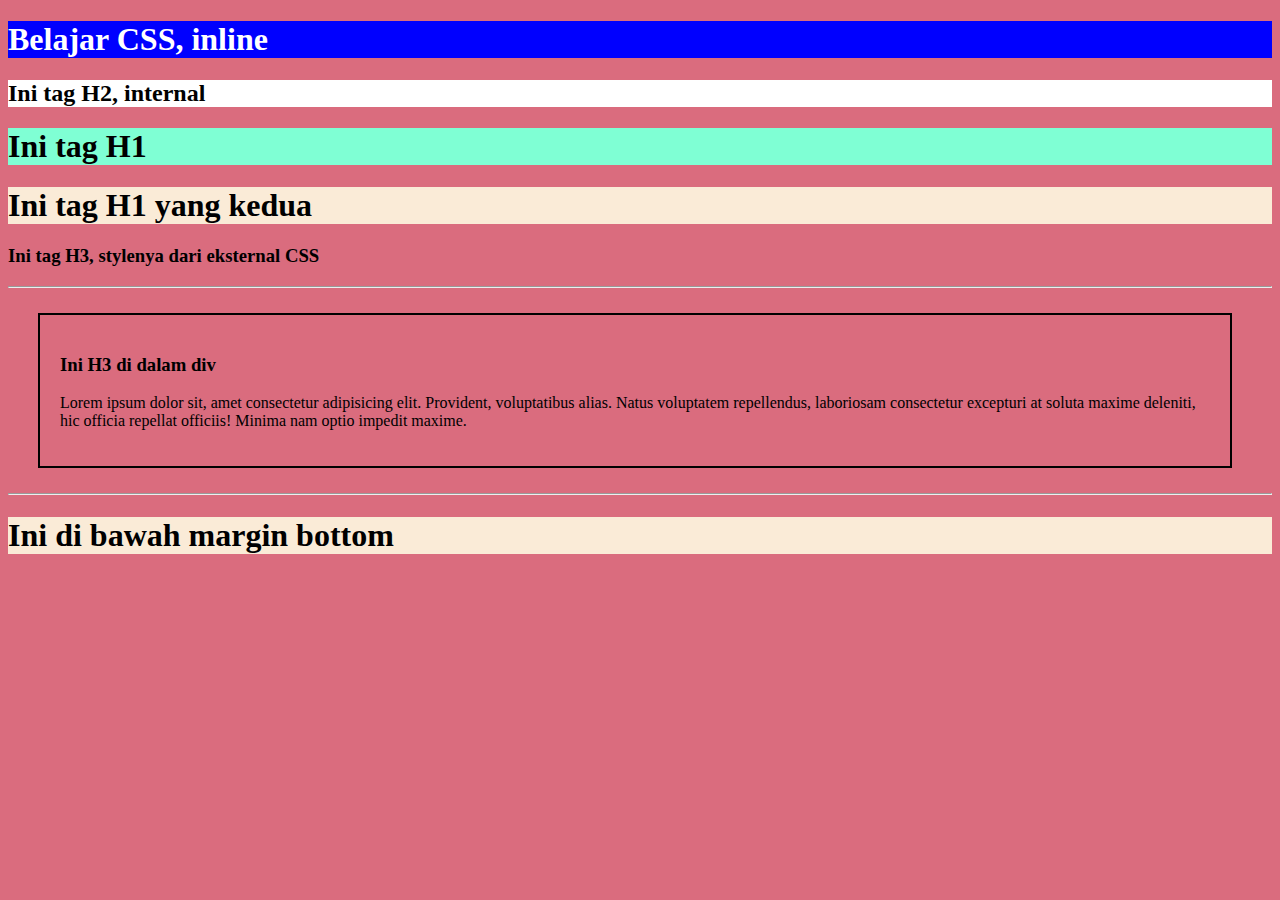
<file: pertemuan 2/index.html>
<!DOCTYPE html>
<html lang="en">
<head>
    <meta charset="UTF-8">
    <meta http-equiv="X-UA-Compatible" content="IE=edge">
    <meta name="viewport" content="width=device-width, initial-scale=1.0">
    <title>Document</title>
</head>
<link rel="stylesheet" href="style.css">
<style>
    h2 {
        background-color: white;
        color: black;
    }
</style>
<body  style="background-color:rgb(218, 108, 126);">
    <h1 style="background-color: blue; color: white">Belajar CSS, inline</h1>
    <h2>Ini tag H2, internal</h2>
    <h1 class="judul">Ini tag H1</h1>
    <h1>Ini tag H1 yang kedua</h1>
    <h3>Ini tag H3, stylenya dari eksternal CSS</h3>

    <hr/>
    <div class="lorem">
        <h3>Ini H3 di dalam div</h3>
        <p>Lorem ipsum dolor sit, amet consectetur adipisicing elit. Provident, voluptatibus alias. Natus voluptatem repellendus, laboriosam consectetur excepturi at soluta maxime deleniti, hic officia repellat officiis! Minima nam optio impedit maxime.</p>
    </div>
    <hr/>
    <h1>Ini di bawah margin bottom</h1>
</body>
</html>
</file>
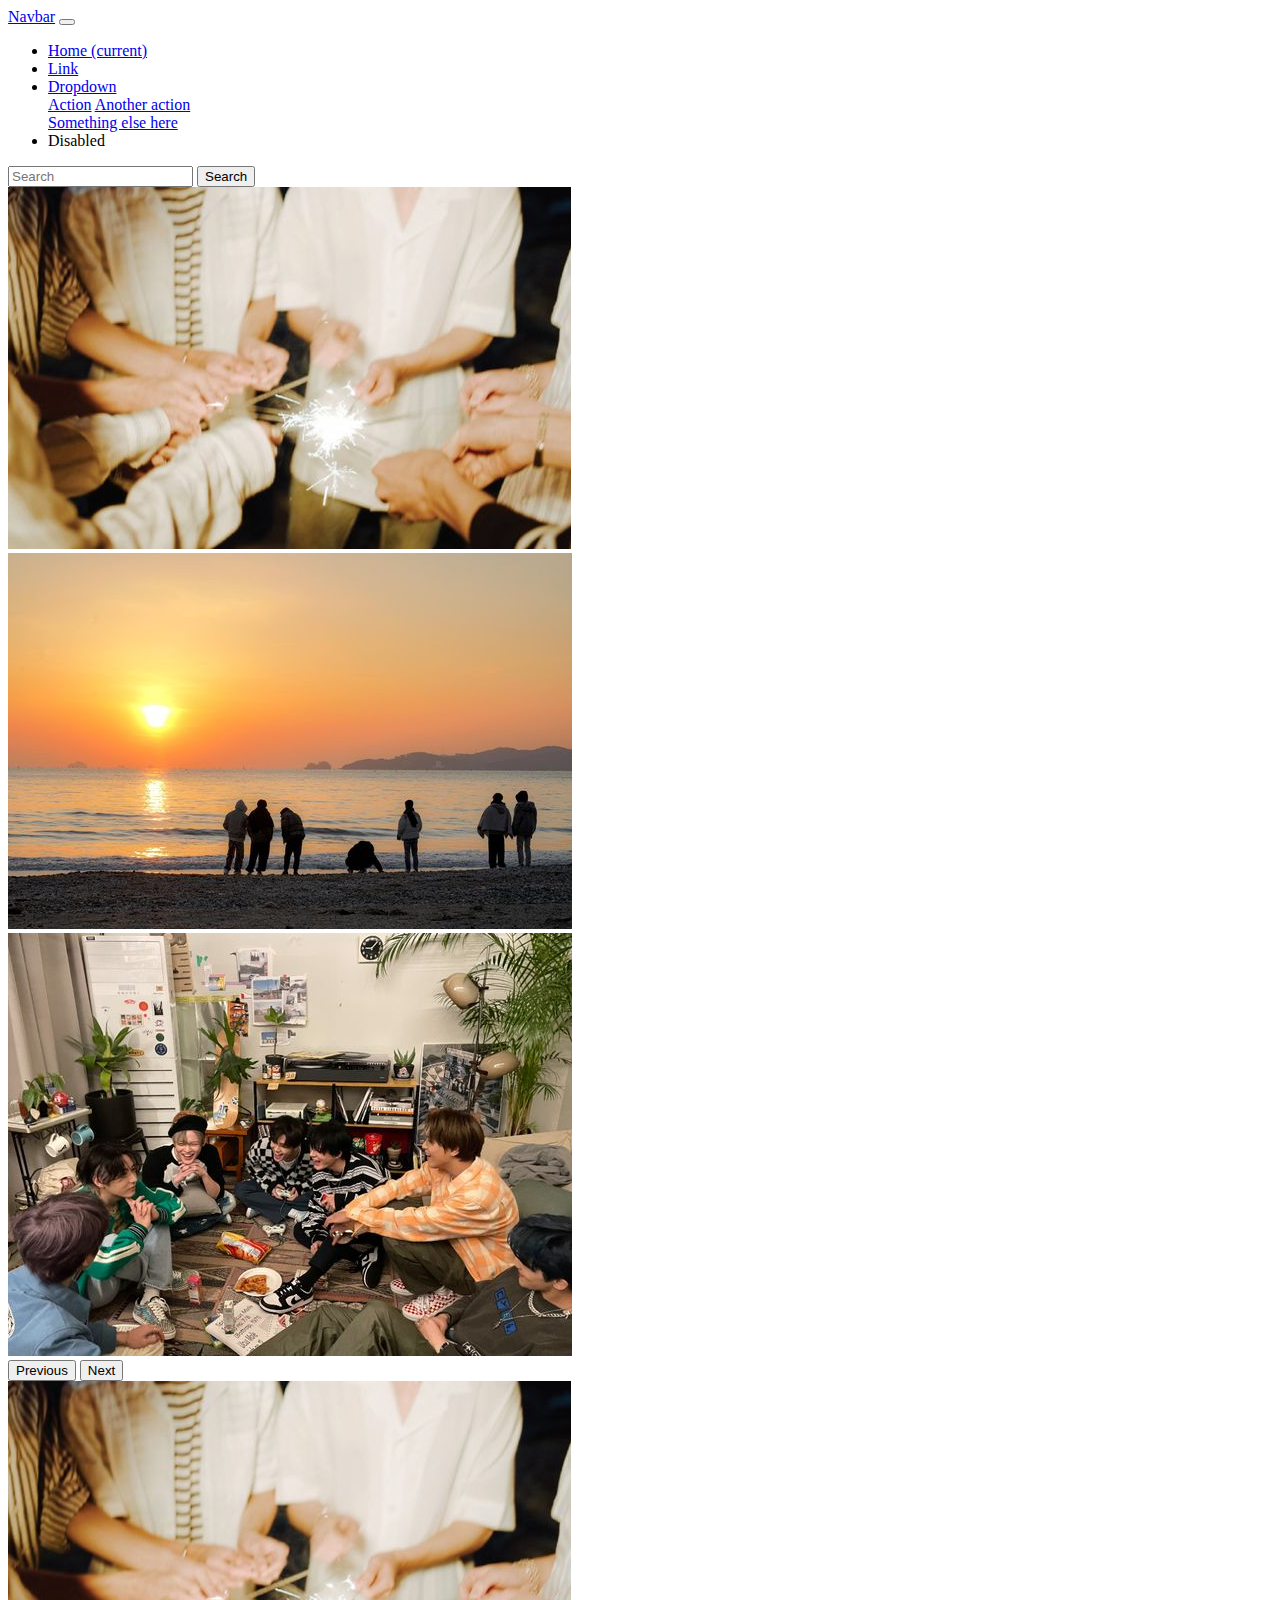
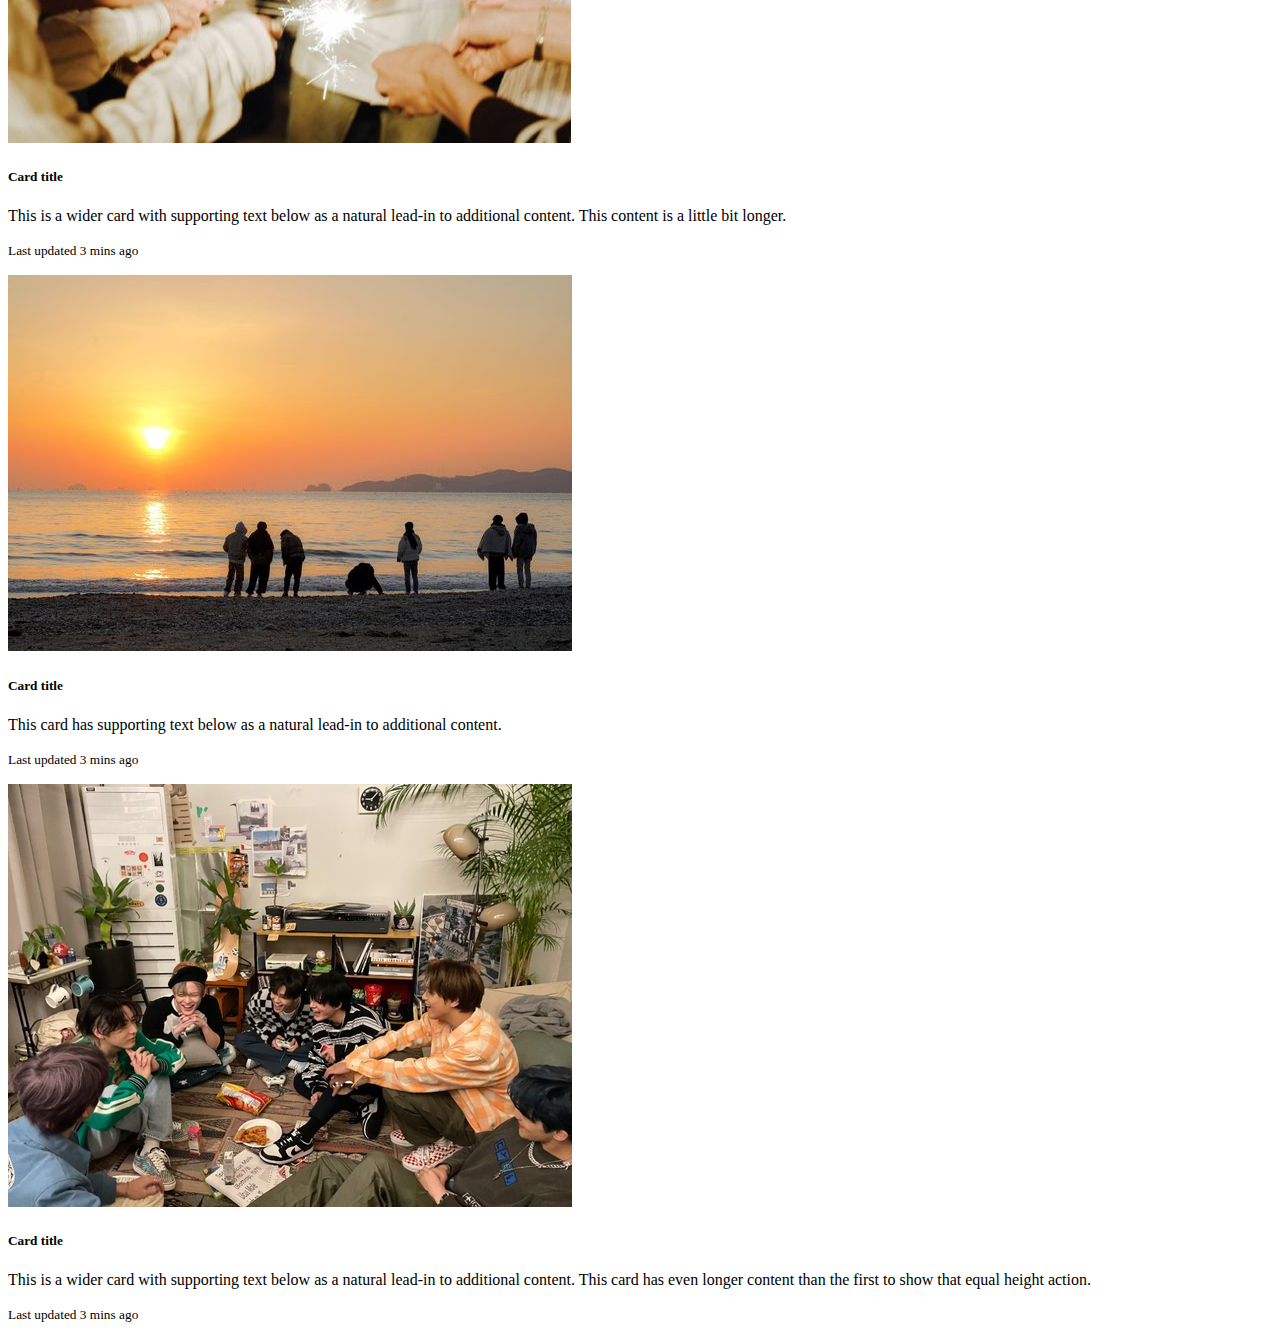
<file: pertemuan 4/index.html>
<!doctype html>
<html lang="en">
  <head>
    <!-- Required meta tags -->
    <meta charset="utf-8">
    <meta name="viewport" content="width=device-width, initial-scale=1, shrink-to-fit=no">

    <!-- Bootstrap CSS -->
    <link rel="stylesheet" href="https://cdn.jsdelivr.net/npm/bootstrap@4.6.2/dist/css/bootstrap.min.css" integrity="sha384-xOolHFLEh07PJGoPkLv1IbcEPTNtaed2xpHsD9ESMhqIYd0nLMwNLD69Npy4HI+N" crossorigin="anonymous">

    <title>Hello, world!</title>
  </head>
  <body>
    <div class="container">
    <nav class="navbar navbar-expand-lg navbar navbar-dark bg-dark">
        <a class="navbar-brand" href="#">Navbar</a>
        <button class="navbar-toggler" type="button" data-toggle="collapse" data-target="#navbarSupportedContent" aria-controls="navbarSupportedContent" aria-expanded="false" aria-label="Toggle navigation">
          <span class="navbar-toggler-icon"></span>
        </button>
      
        <div class="collapse navbar-collapse" id="navbarSupportedContent">
          <ul class="navbar-nav mr-auto">
            <li class="nav-item active">
              <a class="nav-link" href="#">Home <span class="sr-only">(current)</span></a>
            </li>
            <li class="nav-item">
              <a class="nav-link" href="#">Link</a>
            </li>
            <li class="nav-item dropdown">
              <a class="nav-link dropdown-toggle" href="#" role="button" data-toggle="dropdown" aria-expanded="false">
                Dropdown
              </a>
              <div class="dropdown-menu">
                <a class="dropdown-item" href="#">Action</a>
                <a class="dropdown-item" href="#">Another action</a>
                <div class="dropdown-divider"></div>
                <a class="dropdown-item" href="#">Something else here</a>
              </div>
            </li>
            <li class="nav-item">
              <a class="nav-link disabled">Disabled</a>
            </li>
          </ul>
          <form class="form-inline my-2 my-lg-0">
            <input class="form-control mr-sm-2" type="search" placeholder="Search" aria-label="Search">
            <button class="btn btn-outline-success my-2 my-sm-0" type="submit">Search</button>
          </form>
        </div>
      </nav>

      <div id="carouselExampleControls" class="carousel slide" data-ride="carousel">
        <div class="carousel-inner">
          <div class="carousel-item active">
            <img src="dream1.jpg" class="d-block w-100" alt="...">
          </div>
          <div class="carousel-item">
            <img src="dream2.jpg" class="d-block w-100" alt="...">
          </div>
          <div class="carousel-item">
            <img src="dream3.jpg" class="d-block w-100" alt="...">
          </div>
        </div>
       <button class="carousel-control-prev" type="button" data-target="#carouselExampleControls" data-slide="prev">
          <span class="carousel-control-prev-icon" aria-hidden="true"></span>
          <span class="sr-only">Previous</span>
        </button>
        <button class="carousel-control-next" type="button" data-target="#carouselExampleControls" data-slide="next">
          <span class="carousel-control-next-icon" aria-hidden="true"></span>
          <span class="sr-only">Next</span>
        </button>
      </div>

      <div class="card-group mt-5">
        <div class="card">
          <img src="dream1.jpg" class="card-img-top" alt="...">
          <div class="card-body">
            <h5 class="card-title">Card title</h5>
            <p class="card-text">This is a wider card with supporting text below as a natural lead-in to additional content. This content is a little bit longer.</p>
            <p class="card-text"><small class="text-muted">Last updated 3 mins ago</small></p>
          </div>
        </div>
        <div class="card">
          <img src="dream2.jpg" class="card-img-top" alt="...">
          <div class="card-body">
            <h5 class="card-title">Card title</h5>
            <p class="card-text">This card has supporting text below as a natural lead-in to additional content.</p>
            <p class="card-text"><small class="text-muted">Last updated 3 mins ago</small></p>
          </div>
        </div>
        <div class="card">
          <img src="dream3.jpg" class="card-img-top" alt="...">
          <div class="card-body">
            <h5 class="card-title">Card title</h5>
            <p class="card-text">This is a wider card with supporting text below as a natural lead-in to additional content. This card has even longer content than the first to show that equal height action.</p>
            <p class="card-text"><small class="text-muted">Last updated 3 mins ago</small></p>
          </div>
        </div>
      </div>
    </div>

    <!-- Optional JavaScript; choose one of the two! -->

    <!-- Option 1: jQuery and Bootstrap Bundle (includes Popper) -->
    <script src="https://cdn.jsdelivr.net/npm/jquery@3.5.1/dist/jquery.slim.min.js" integrity="sha384-DfXdz2htPH0lsSSs5nCTpuj/zy4C+OGpamoFVy38MVBnE+IbbVYUew+OrCXaRkfj" crossorigin="anonymous"></script>
    <script src="https://cdn.jsdelivr.net/npm/bootstrap@4.6.2/dist/js/bootstrap.bundle.min.js" integrity="sha384-Fy6S3B9q64WdZWQUiU+q4/2Lc9npb8tCaSX9FK7E8HnRr0Jz8D6OP9dO5Vg3Q9ct" crossorigin="anonymous"></script>

    <!-- Option 2: Separate Popper and Bootstrap JS -->
    <!--
    <script src="https://cdn.jsdelivr.net/npm/jquery@3.5.1/dist/jquery.slim.min.js" integrity="sha384-DfXdz2htPH0lsSSs5nCTpuj/zy4C+OGpamoFVy38MVBnE+IbbVYUew+OrCXaRkfj" crossorigin="anonymous"></script>
    <script src="https://cdn.jsdelivr.net/npm/popper.js@1.16.1/dist/umd/popper.min.js" integrity="sha384-9/reFTGAW83EW2RDu2S0VKaIzap3H66lZH81PoYlFhbGU+6BZp6G7niu735Sk7lN" crossorigin="anonymous"></script>
    <script src="https://cdn.jsdelivr.net/npm/bootstrap@4.6.2/dist/js/bootstrap.min.js" integrity="sha384-+sLIOodYLS7CIrQpBjl+C7nPvqq+FbNUBDunl/OZv93DB7Ln/533i8e/mZXLi/P+" crossorigin="anonymous"></script>
    -->
  </body>
</html>
</file>
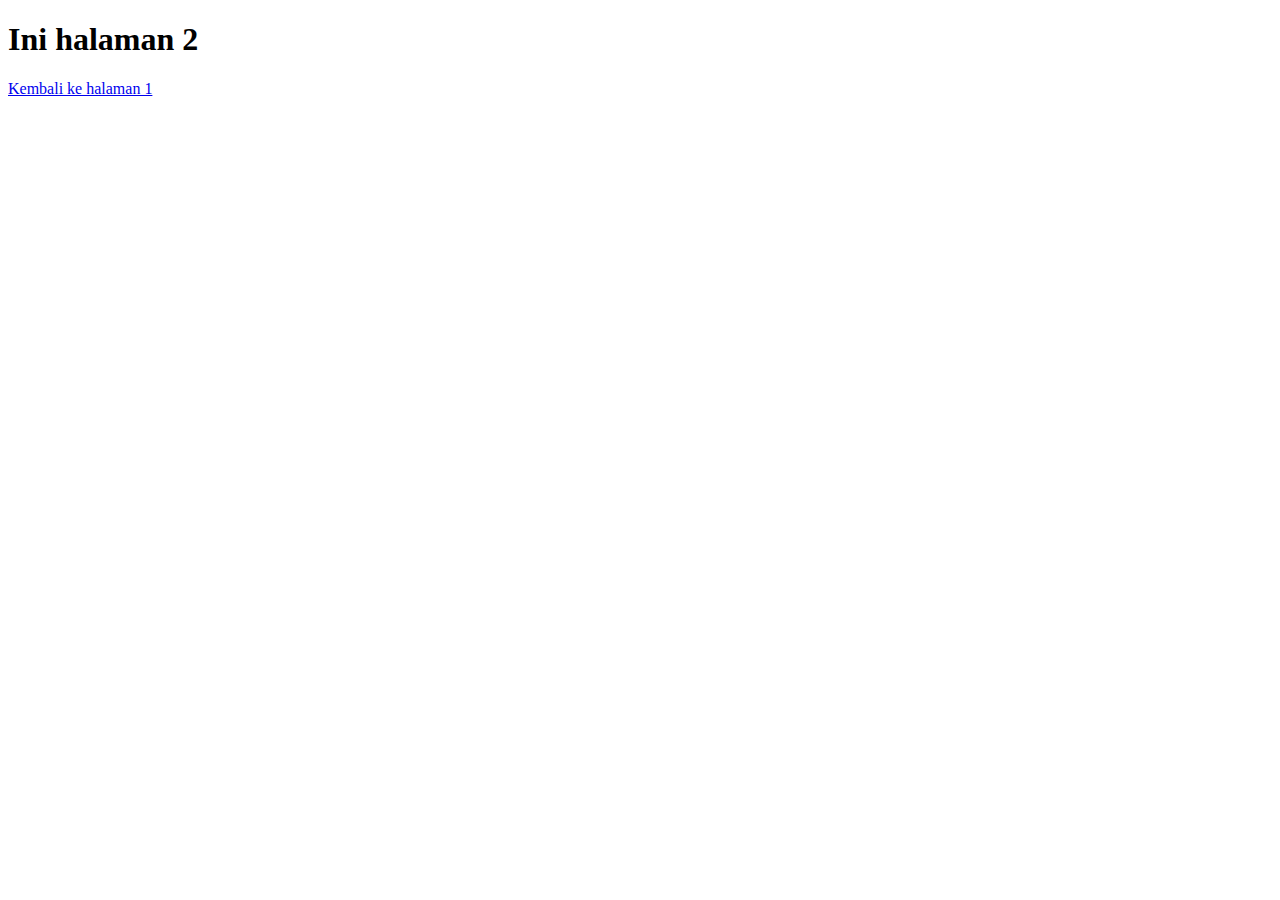
<file: halaman2.html>
<!DOCTYPE html>
<html lang="en">
<head>
    <meta charset="UTF-8">
    <meta http-equiv="X-UA-Compatible" content="IE=edge">
    <meta name="viewport" content="width=device-width, initial-scale=1.0">
    <title>Document</title>
</head>
<body>
    <h1>Ini halaman 2</h1>
    <a href="belajar.html">Kembali ke halaman 1</a>
</body>
</html>
</file>
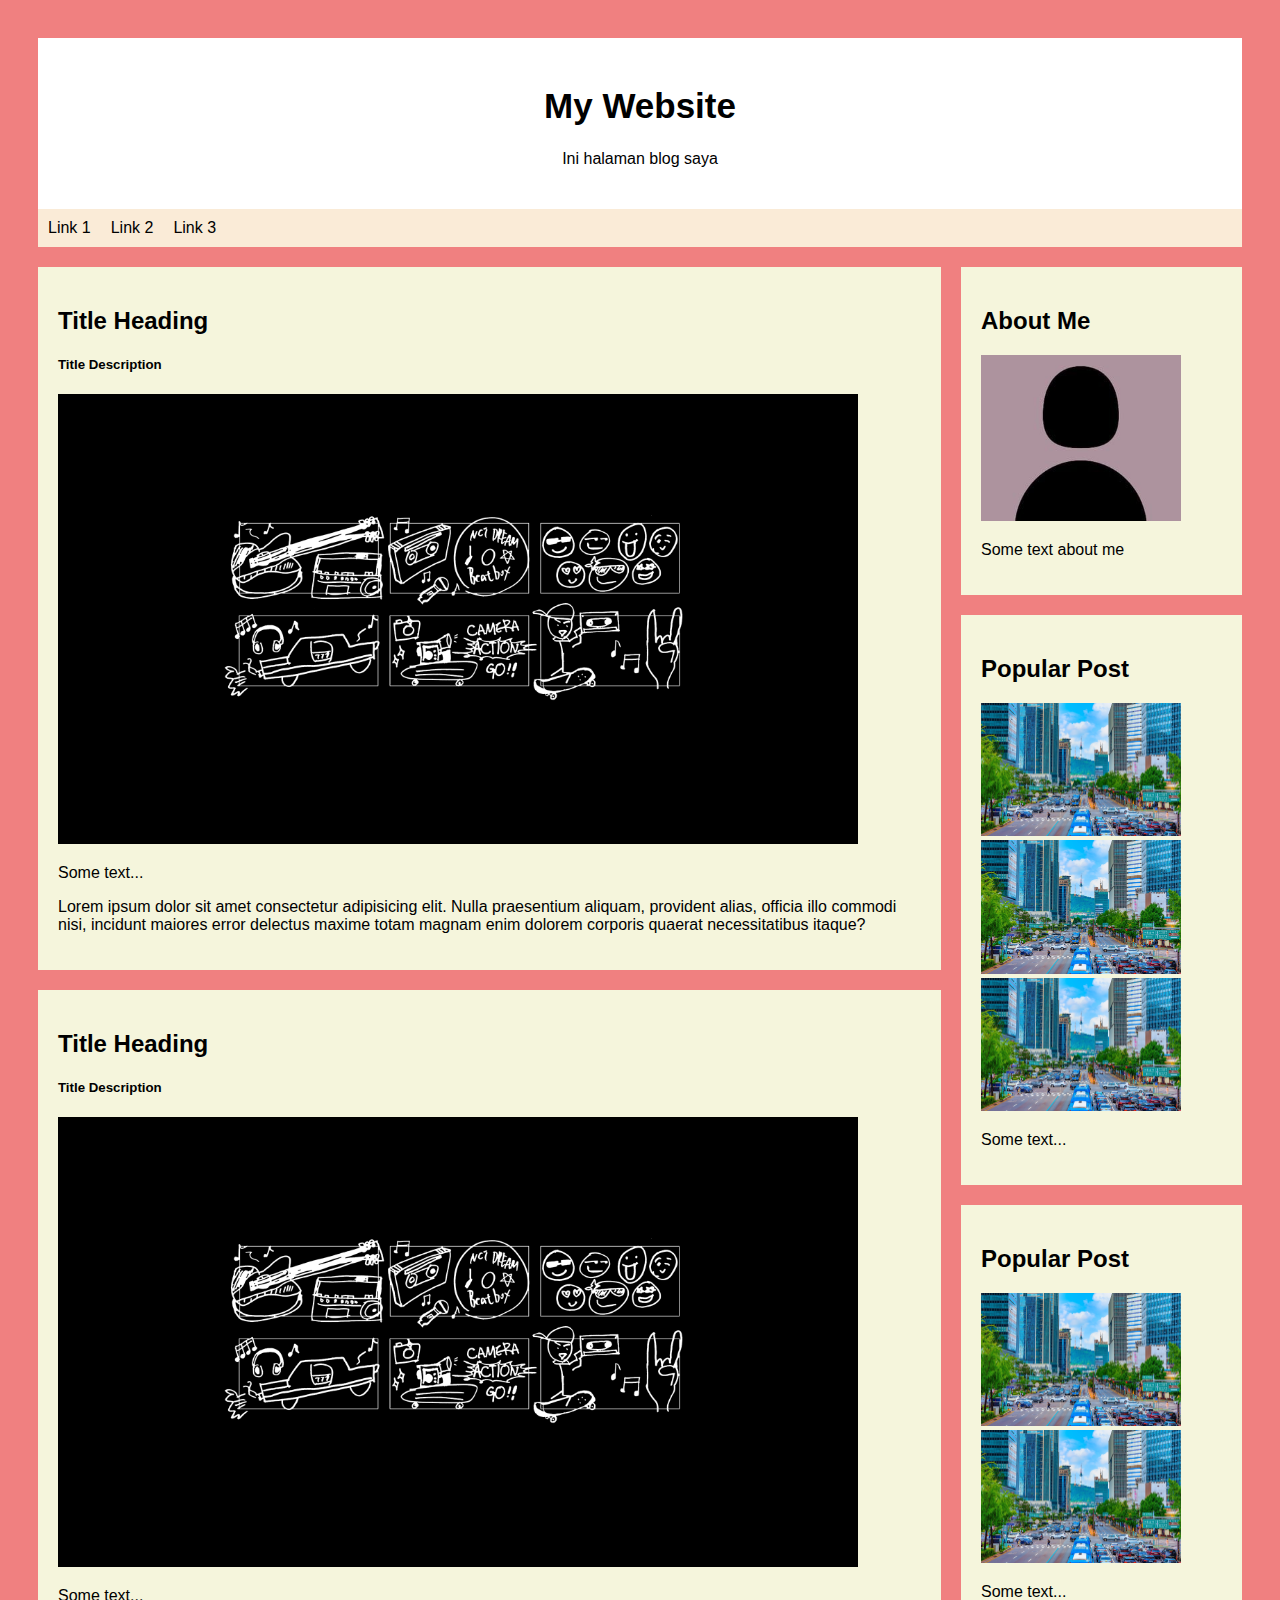
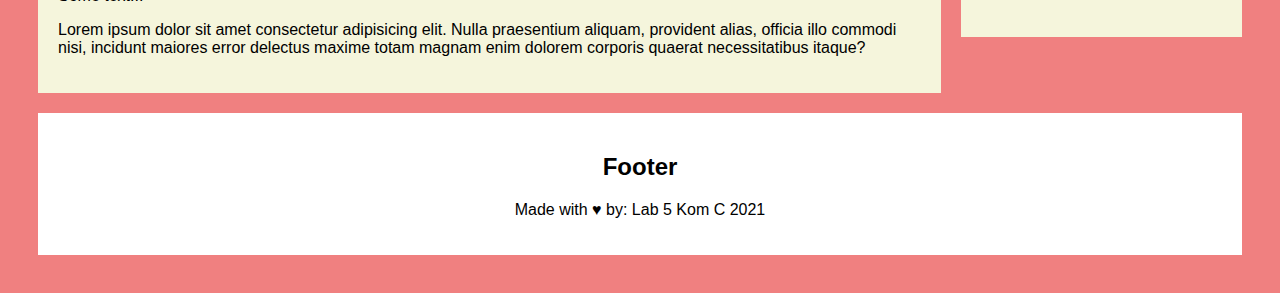
<file: pertemuan 2/layout.html>
<!DOCTYPE html>
<html lang="en">
<head>
    <meta charset="UTF-8">
    <meta http-equiv="X-UA-Compatible" content="IE=edge">
    <meta name="viewport" content="width=device-width, initial-scale=1.0">
    <title>Document</title>
    <link rel="stylesheet" href="style1.css">
</head>
<body>
    <div class="header">
        <h1>My Website</h1>
        <p>Ini halaman blog saya</p>
    </div>

    <div class="navigation">
        <a href="#">Link 1</a>
        <a href="#">Link 2</a>
        <a href="#">Link 3</a>
    </div>

    <div class="rowcontent">
        <div class="left-column">
            <div class="card">
                <h2>Title Heading</h2>
                <h5>Title Description</h5>
                <div class="image">
                    <img src="tes.png" width="800px" alt="">
                </div>
                <p>Some text...</p>
                <p>Lorem ipsum dolor sit amet consectetur adipisicing elit. Nulla praesentium aliquam, provident alias, officia illo commodi nisi, incidunt maiores error delectus maxime totam magnam enim dolorem corporis quaerat necessitatibus itaque?</p>
            </div>

            <div class="card">
                <h2>Title Heading</h2>
                <h5>Title Description</h5>
                <div class="image">
                    <img src="tes.png" width="800px" alt="">
                </div>
                <p>Some text...</p>
                <p>Lorem ipsum dolor sit amet consectetur adipisicing elit. Nulla praesentium aliquam, provident alias, officia illo commodi nisi, incidunt maiores error delectus maxime totam magnam enim dolorem corporis quaerat necessitatibus itaque?</p>
            </div>
        </div>

        <div class="right-column">
            <div class="card">
                <h2>About Me</h2>
                <div class="image">
                    <img src="profil.jpg" width="200px" alt="">
                </div>
                <p>Some text about me</p>
            </div>

            <div class="card">
                <h2>Popular Post</h2>
                <div class="image">
                    <img src="seoul.jpg" width="200px" alt="">
                </div>
                <div class="image">
                    <img src="seoul.jpg" width="200px" alt="">
                </div>
                <div class="image">
                    <img src="seoul.jpg" width="200px" alt="">
                </div>
                <p>Some text...</p>
            </div>

            <div class="card">
                <h2>Popular Post</h2>
                <div class="image">
                    <img src="seoul.jpg" width="200px" alt="">
                </div>
                <div class="image">
                    <img src="seoul.jpg" width="200px" alt="">
                </div>
                <p>Some text...</p>
            </div>
        </div>
    </div>

    <div class="footer">
        <h2>Footer</h2>
        <p>Made with &hearts; by: Lab 5 Kom C 2021<p></p>
    </div>
    
</body>
</html>
</file>
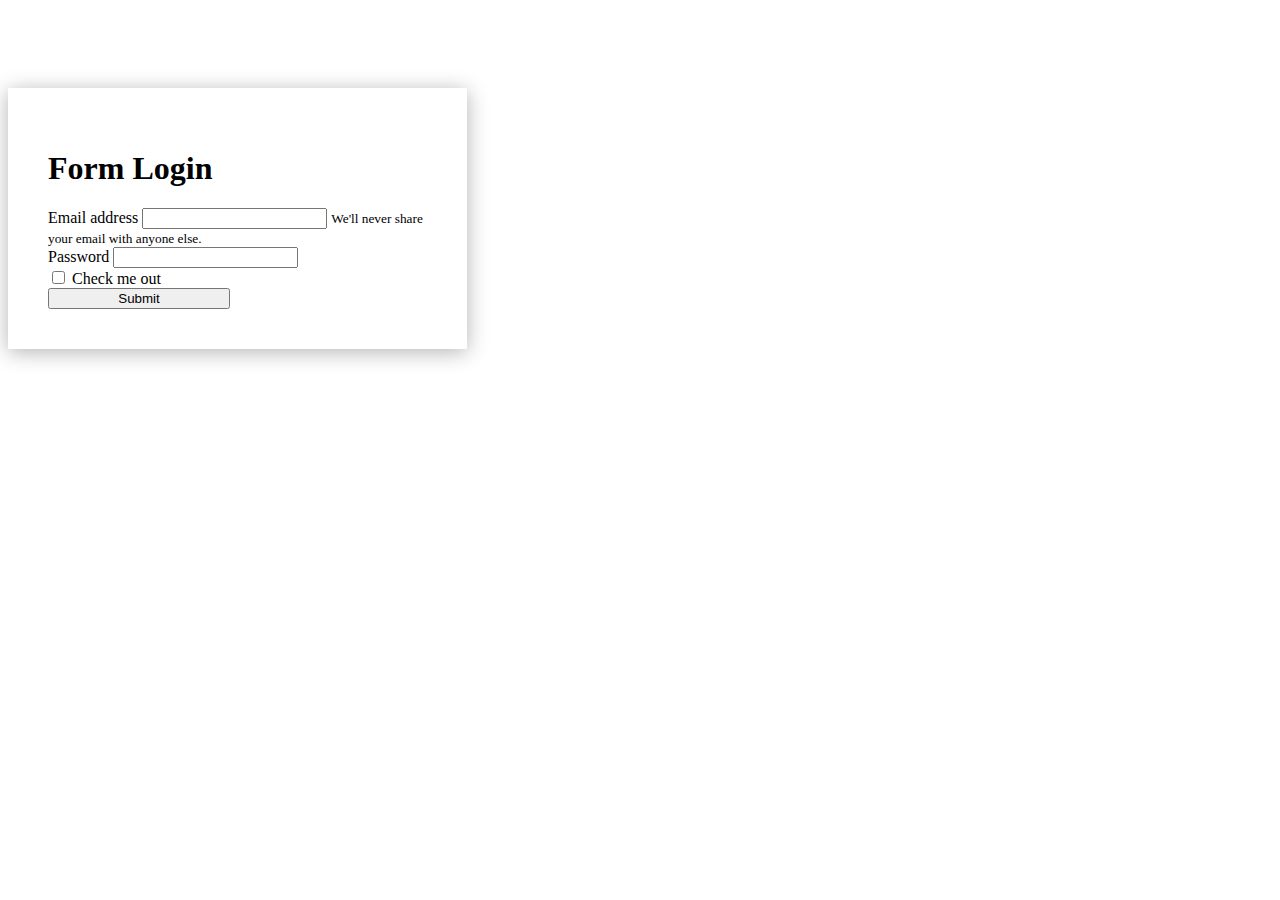
<file: pertemuan 3 bootstrap/login.html>
<!doctype html>
<html lang="en">
  <head>
    <!-- Required meta tags -->
    <meta charset="utf-8">
    <meta name="viewport" content="width=device-width, initial-scale=1, shrink-to-fit=no">

    <link rel="stylesheet" href="login.css">

    <!-- Bootstrap CSS -->
    <link rel="stylesheet" href="https://cdn.jsdelivr.net/npm/bootstrap@4.6.2/dist/css/bootstrap.min.css" integrity="sha384-xOolHFLEh07PJGoPkLv1IbcEPTNtaed2xpHsD9ESMhqIYd0nLMwNLD69Npy4HI+N" crossorigin="anonymous">

    <title>Login</title>
  </head>
  <body>
    <div class="container">
        <h1 class="text-center">Form Login</h1>
        <form>
            <div class="form-group">
              <label for="exampleInputEmail1">Email address</label>
              <input type="email" class="form-control" id="exampleInputEmail1" aria-describedby="emailHelp">
              <small id="emailHelp" class="form-text text-muted">We'll never share your email with anyone else.</small>
            </div>
            <div class="form-group">
              <label for="exampleInputPassword1">Password</label>
              <input type="password" class="form-control" id="exampleInputPassword1">
            </div>
            <div class="form-group form-check">
              <input type="checkbox" class="form-check-input" id="exampleCheck1">
              <label class="form-check-label" for="exampleCheck1">Check me out</label>
            </div>
            <button type="submit" class="btn btn-primary">Submit</button>
          </form>
    </div>

    <!-- Optional JavaScript; choose one of the two! -->

    <!-- Option 1: jQuery and Bootstrap Bundle (includes Popper) -->
    <script src="https://cdn.jsdelivr.net/npm/jquery@3.5.1/dist/jquery.slim.min.js" integrity="sha384-DfXdz2htPH0lsSSs5nCTpuj/zy4C+OGpamoFVy38MVBnE+IbbVYUew+OrCXaRkfj" crossorigin="anonymous"></script>
    <script src="https://cdn.jsdelivr.net/npm/bootstrap@4.6.2/dist/js/bootstrap.bundle.min.js" integrity="sha384-Fy6S3B9q64WdZWQUiU+q4/2Lc9npb8tCaSX9FK7E8HnRr0Jz8D6OP9dO5Vg3Q9ct" crossorigin="anonymous"></script>

    <!-- Option 2: Separate Popper and Bootstrap JS -->
    <!--
    <script src="https://cdn.jsdelivr.net/npm/jquery@3.5.1/dist/jquery.slim.min.js" integrity="sha384-DfXdz2htPH0lsSSs5nCTpuj/zy4C+OGpamoFVy38MVBnE+IbbVYUew+OrCXaRkfj" crossorigin="anonymous"></script>
    <script src="https://cdn.jsdelivr.net/npm/popper.js@1.16.1/dist/umd/popper.min.js" integrity="sha384-9/reFTGAW83EW2RDu2S0VKaIzap3H66lZH81PoYlFhbGU+6BZp6G7niu735Sk7lN" crossorigin="anonymous"></script>
    <script src="https://cdn.jsdelivr.net/npm/bootstrap@4.6.2/dist/js/bootstrap.min.js" integrity="sha384-+sLIOodYLS7CIrQpBjl+C7nPvqq+FbNUBDunl/OZv93DB7Ln/533i8e/mZXLi/P+" crossorigin="anonymous"></script>
    -->
  </body>
</html>
</file>
<file: pertemuan 2/style.css>
h1 {
    background-color: antiquewhite;
}

.judul {
    background-color: aquamarine;
}

.lorem {
    border: 2px solid black;
    margin-top: 25px;
    margin-left: 30px;
    margin-bottom: 25px;
    margin-right: 40px;
    padding: 20px;
}
</file>
<file: pertemuan 2/style1.css>
* {
    box-sizing: border-box;
}

body {
    background-color: lightcoral;
    padding: 30px;
    font-family: Arial;
}

.header {
    padding: 25px;
    text-align: center;
    background-color: white;
}

.header h1 {
    font-size: 35px;
}

.navigation {
    background-color: antiquewhite;
    overflow: hidden;
    text-align: center;
}

.navigation a {
    color: black;
    padding: 10px;
    text-decoration: none;
    float: left;
    display: block;
}

.navigation a:hover {
    background-color: aqua;
    color: black;
}

.left-column {
    float: left;
    width: 75%;
}

.right-column {
    float: left;
    width: 25%;
    background-color: lightcoral;
    padding-left: 20px;
}

.footer {
    padding: 20px;
    text-align: center;
    background-color: white;
    margin-top: 20px;
}

.card {
    background-color: beige;
    padding: 20px;
    margin-top: 20px;
}

.rowcontent:after {
    content: "";
    display: table;
    clear: both;
}
</file>
<file: pertemuan 3 bootstrap/login.css>
.container {
    width: 30%;
    margin-top: 7%;
    box-shadow: 0 3px 20px rgb(0, 0, 0, 0.3);
    padding: 40px;
}

button {
    width: 48%;
}
</file>
